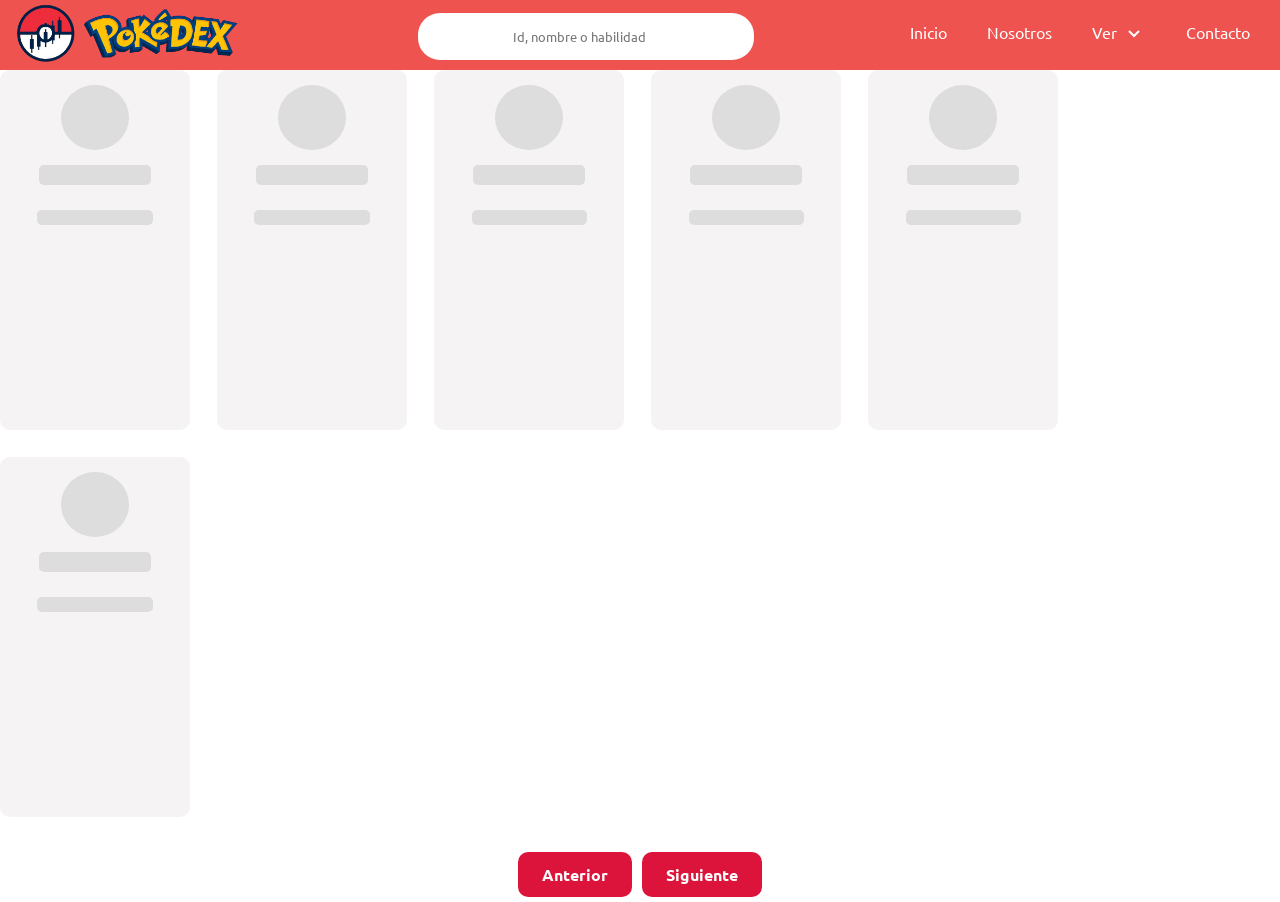
<file: pokemones.html>
<!DOCTYPE html>
<html lang="en">

<head>
    <meta charset="UTF-8">
    <meta name="viewport" content="width=device-width, initial-scale=1.0">
    <title>My-Pokedex||Pokemones</title>
    <link rel="stylesheet" href="style.css">
</head>

<body>
    <nav-component></nav-component>
    <main id="root">
        <div class="card-skeleton">
            <div class="img"></div>
            <div class="title"></div>
            <div class="text"></div>
        </div>
        <div class="card-skeleton">
            <div class="img"></div>
            <div class="title"></div>
            <div class="text"></div>
        </div>
        <div class="card-skeleton">
            <div class="img"></div>
            <div class="title"></div>
            <div class="text"></div>
        </div>
        <div class="card-skeleton">
            <div class="img"></div>
            <div class="title"></div>
            <div class="text"></div>
        </div>
        <div class="card-skeleton">
            <div class="img"></div>
            <div class="title"></div>
            <div class="text"></div>
        </div>
        <div class="card-skeleton">
            <div class="img"></div>
            <div class="title"></div>
            <div class="text"></div>
        </div>
    </main>
    <div class="side">
    </div>
    <div class="pagination">
        <button id="prev">Anterior</button>
        <button id="next">Siguiente</button>
    </div>
    <script type="module" src="main.js"></script>
</body>

</html>
</file>
<file: style.css>
@import url('https://fonts.googleapis.com/css2?family=Ubuntu:ital,wght@0,300;0,400;0,500;0,700;1,300;1,400;1,500;1,700&display=swap');


* {
    margin: 0;
    padding: 0;
    box-sizing: border-box;
    font-family: 'Ubuntu', sans-serif;
}

.navbar {
    background-color: #ef5350;
    height: 70px;
    display: flex;
    align-items: center;
    justify-content: flex-end;
   

    ul {
        display: flex;
        padding: 30px;

        li {
            list-style: none;

            a {
                color: white;
                text-decoration: none;

            }
        }


    }


}

.submenu {
    display: flex;
    gap: 5px;
}

.submenus {
    position: absolute;
    width: 426px;
    height: 149px;
    left: 808px;
    background: #ef5350;
    list-style: none;
    opacity: 0;
    visibility: hidden;
    transform: translateY(50px);
    transition: .3s;
    border-radius: 5px;
    flex-direction: column;
    gap: 20px;
}

.icon {
    cursor: pointer;
}

.active {
    opacity: 1;
    visibility: visible;
}

.card {
    display: flex;
    justify-content: start;
    align-items: center;
    flex-direction: column;
    background-color: #8080801a;
    width: 15%;
    cursor: pointer;
    height: 360px;
    border-radius: 12px;
    flex-wrap: nowrap;
    transition: transform 0.8s ease;
    margin: 23px;
    &&:hover {
        background-color: #ffffff;
        border: 1px solid #000000;


    }

    li {
        list-style: none;
        font-size: 0.8rem;
        font-weight: 300;
        text-align: center;
        padding: 6px;
    }

    img {

        padding: 15px;
    }

    h2 {
        padding: 10px;
        text-align: center;
    }
}

main {
    display: flex;
    flex-wrap: wrap;
    gap: 27px;    
    width: 99%;    
    justify-content: left;
  
}

button {
    padding: 12px 24px;
    border: none;
    border-radius: 10px;
    background: #dc143c;
    color: #fdfdfd;
    font-size: 16px;
    font-weight: bold;
    cursor: pointer;
    transition: 0.3s;
    margin: 5px;
}

button:hover {
    background: #ef5350;
    color: white;

}

button:active {
    transform: scale(0.95);
}

.pagination {
    display: flex;
    justify-content: center;
    margin-top: 30px;
}

nav img {

   
    margin-right: auto;
}

.btn-primary {
    background-color: crimson;
    color: white;
    margin-bottom: 2px;
    border-radius: 5px;
}

.btn-secondary {
    background-color: rgb(237, 237, 11);
    color: white;
    width: 70px;
    border-radius: 5px;
}

.card ul p {
    text-align: center;
    margin-bottom: 2px;
}

form input {
    padding: 14px;
    border: 1px solid transparent;
    width: 21rem;
    border-radius: 22px;
    transform: translate(-126px, 1px);
    text-align: center;

    &&:focus-visible {
        outline-color: #ffffff;
    }
}

.togle {
    width: 75%;
}

.side {
    opacity: 0;
    visibility: hidden;
    position: absolute;
    top: 50%;
    left: 50%;
    bottom: 0;
    text-align: center;
    width: 41vw;
    height: 100vh;
    color: white;
    background-color: rgb(107 189 175);
    border-radius: 16px;
    transition: .3s;
    transform: translate(-50%, -50%);

    p,
    h3,
    h1 {
        padding: 10px;
    }
}

.show {
    opacity: 1;
    visibility: visible;
}


.main {
    background-image: url('./20193116333055_1.jpg');
    background-position: center;
    display: flex;
    flex-wrap: wrap;
    gap: 27px;   
    width: 100%;
    height: 100vh;
    justify-content: center;
    flex-direction: column;
    align-items: center;

    h1 {
        font-size: 2.5rem;
        color: white;
    }

    h2 {
        font-size: 1.6rem;
        color: #e3d5d5
    }
}

.nav-logo{
    width: 259px;
}

.card-skeleton{
     width: 15%;
    height: 360px;
    padding: 15px;
    border-radius: 10px;
    background: rgb(245, 243, 243);
    display: flex;
    flex-direction: column;
    align-items: center;
}

.img{
      width: 68px;
    height: 65px;
    background: #ddd;
    border-radius: 50%;
}

.title{
     width: 70%;
    height: 20px;
    background: #ddd;
    margin-top: 15px;
    margin-bottom: 15px;
    border-radius: 5px;
}

.text{
     width: 72%;
    height: 15px;
    background: #ddd;
    margin-top: 10px;
    border-radius: 5px;
}

.img,
.title,
.text{
  position: relative;
  overflow: hidden;
}

.img::before,
.title::before,
.text::before{
  content: "";
  position: absolute;
  top: 0;
  left: -100%;
  width: 100%;
  height: 100%;
  background: linear-gradient(
    90deg,
    transparent,
    rgba(255,255,255,0.5),
    transparent
  );

  animation: loading 1.2s infinite;
}

@keyframes loading{
  100%{
    left: 100%;
  }
}

.list-form{
    gap: 40px;   
}

/* Móviles */
@media (max-width: 768px) {
   .navbar ul{
    display: none;  
}
iframe{
    width: 350px;
}
.nav-logo{
        width: 356px;
    height: 94px;
}
.main h1{
        font-size: 1.5rem;
    color: white;
}
.main h2{
        font-size: 1rem;
    color: white;
}

.card{
    width: 100%;
}
.main{
    background-position: left;
}
}
</file>
